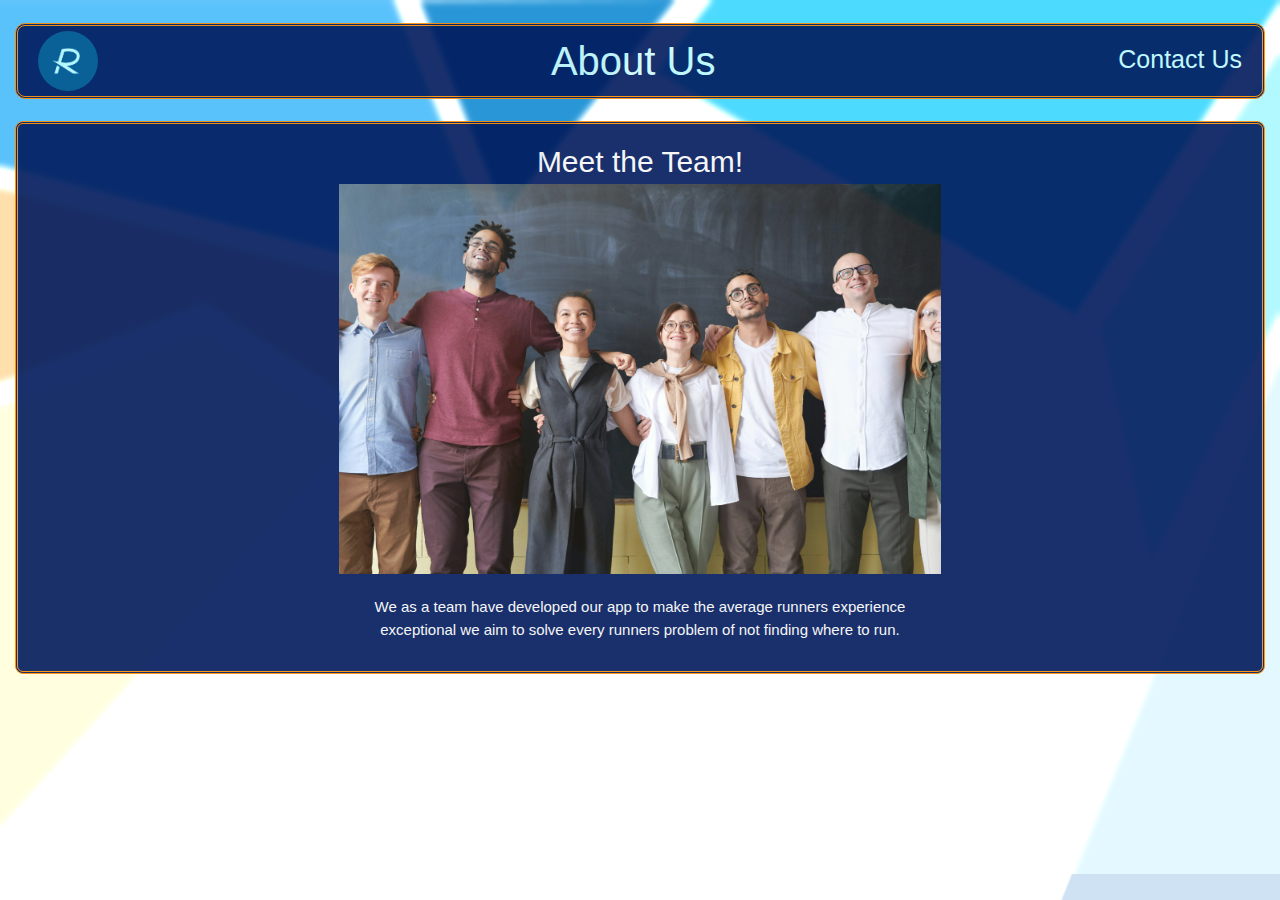
<file: aboutUs.html>
<!DOCTYPE html>
<html lang="en">
<head>
    <meta charset="UTF-8">
    <meta name="viewport" content="width=device-width, initial-scale=1.0">
    <link rel="stylesheet" type="text/css" href="rr.css" id="page_style"/>
    <link rel="stylesheet" href="https://www.w3schools.com/w3css/4/w3.css">
    <script src="rrtest.js"></script>
    <title>Ready Routes</title>
</head>

<br>

<div class="topnav">
    <a href="index.html">
        <img src="logo.png" alt="image not found" class="image">
    </a>
    <a class="title">About Us</a>
    <a onclick="window.location.href='contus.html'" class="subtitle">Contact Us</a>
</div>

<br>

<body>
    <div class="bodytext">
        <h2 class="center">Meet the Team!</h2>
        <img class="center" src="group.jpeg" alt="group" ><br>
        <p class="center">
            We as a team have developed our app to make the
            average runners experience exceptional we aim to
            solve every runners problem of not finding where to run. 
        </p>
</body>
</file>
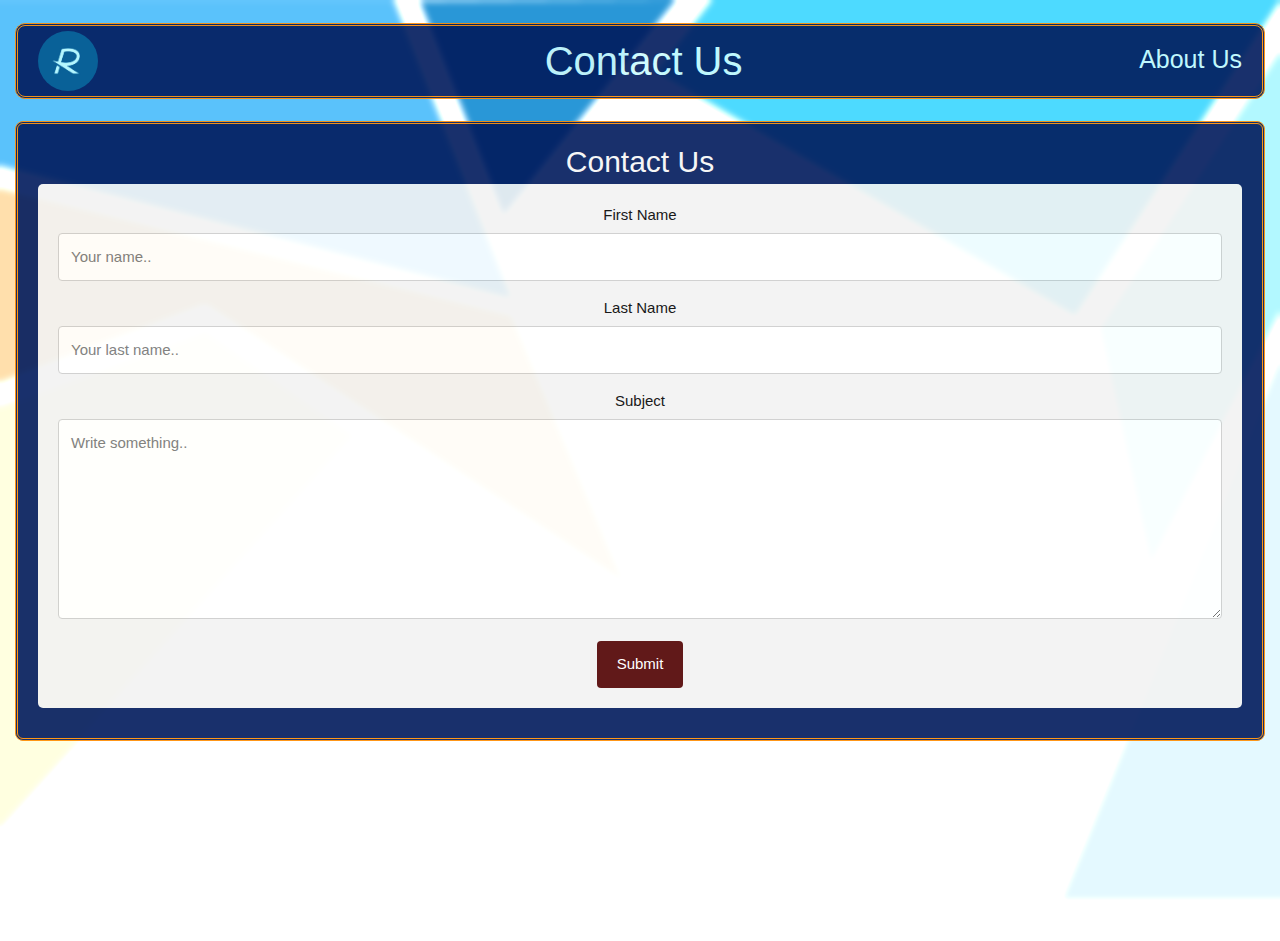
<file: contus.html>
<!DOCTYPE html>
<html lang="en">
<head>
    <meta charset="UTF-8">
    <meta name="viewport" content="width=device-width, initial-scale=1.0">
    <link rel="stylesheet" type="text/css" href="rr.css" id="page_style"/>
    <link rel="stylesheet" href="https://www.w3schools.com/w3css/4/w3.css">
    <script src="rrtest.js"></script>
    <title>Ready Routes</title>
</head>

<br>

<div class="backgroundimage">
  <div class="topnav">
    <a href="index.html">
      <img src="logo.png" alt="image not found" class="image">
  </a>
    <a class="title">Contact Us</a>
    <a onclick="window.location.href='aboutUs.html'" class="subtitle">About Us</a>
  </div>
</div>

<br>

<body>
  <div class="bodytext">
      <h2 class="center">Contact Us</h2>
      <style>
          input[type=text], select, textarea {
            width: 100%;
            padding: 12px;
            border: 1px solid #ccc;
            border-radius: 4px;
            box-sizing: border-box;
            margin-top: 6px;
            margin-bottom: 16px;
            resize: vertical;
          }
          
          input[type=submit] {
            background-color: #500000;
            color: white;
            padding: 12px 20px;
            border: none;
            border-radius: 4px;
            cursor: pointer;
          }
          
          input[type=submit]:hover {
            background-color: #45a049;
          }
          
          .container {
            border-radius: 5px;
            background-color: #f2f2f2;
            padding: 20px;
          }
      </style>
      <div class="container">
          <form action="/action_page.php">
            <label for="fname">First Name</label>
            <input type="text" id="fname" name="firstname" placeholder="Your name..">
        
            <label for="lname">Last Name</label>
            <input type="text" id="lname" name="lastname" placeholder="Your last name..">
        
            <label for="subject">Subject</label>
            <textarea id="subject" name="subject" placeholder="Write something.." style="height:200px"></textarea>
        
            <input type="submit" value="Submit">
          </form>
      </div>
  </div>
</body>
</file>
<file: rr.css>
body {
    /* min-height: 100vh; */
    background-image: url(background.png);
    background-size: 100%;
    background-attachment: fixed;
    padding-bottom: 200px;
    backdrop-filter: blur(3px) brightness(110%);
}
 
.image{
    width: 60px;
    height: 60px;
    margin-left: auto;
    border-radius: 50%;
}

.topnav{
    display: flex;
    opacity: 90%;
    background-color: 	#001a5d;
    border-color: #ff8c00;
    border-style: double;
    margin-left: 15px;
    margin-right: 15px;
    padding-right: 20px;
    padding-top: 5px;
    padding-bottom: 5px;
    padding-left: 20px;
    border-radius: 10px;
}

.title{
    font-size: 40px;
    color: 	rgb(205, 251, 254);
    /* margin: auto; */
    margin-left: auto;
    font-family: 'Trebuchet MS', 'Lucida Sans Unicode', 'Lucida Grande', 'Lucida Sans', Arial, sans-serif;
    padding-left: 50px;
}

.subtitle{
    font-size: 25px;
    padding-top: 10px;
    color: rgb(205, 251, 254);
    margin-left: auto;
}

.list {
    margin: auto;
    border-spacing: 20px;
    text-align: center;
}

.bodytext {
    margin-left: 15px;
    margin-right: 15px;
    padding-top: 15px;
    padding-right: 20px;
    padding-left: 20px;
    padding-bottom: 30px;
    text-align: center;
    background-color: 	#001a5d;
    border-color: #ff8c00;
    border-style: double;
    border-radius: 8px;
    opacity: 90%;
}

.button1 {
    background-color: #ff8c00;
    color: rgb(255, 255, 255);
    padding: 20px 20px;
    text-align: center;
    margin: 20px;
    font-family: Arial, Helvetica, sans-serif;
    font-size: 30px;
    border: none;
    border-radius: 20px;
    cursor: pointer;
    transition: box-shadow 0.4s, background-color 0.3s, transform 0.3s;
}

.button1:hover {
    background-color: rgb(255, 166, 0);
    color: rgb(53, 56, 112);
    transform: scale(1.05);
}

.inputbox1 {
    background-color: rgb(221, 221, 221);
    font-family: 'Courier New', Courier, monospace;
    font-size: 15px;
    padding: 20px 30px;
    margin-top: 10px;
    margin-bottom: 10px;
    border: none;
    float: left;
    border-radius: 30px;
    width: 47%;
    
}

.inputbox2 {
    background-color: rgb(221, 221, 221);
    font-family: 'Courier New', Courier, monospace;
    font-size: 15px;
    padding: 20px 30px;
    margin-top: 10px;
    margin-bottom: 10px;
    border: none;
    float: right;
    border-radius: 30px;
    width: 47%;
    
} 


.labelnumber {
    background-color: maroon;
    color: whitesmoke;
    font-size: 30px;
    font-family:Cambria, Cochin, Georgia, Times, 'Times New Roman', serif;
    text-align: center;
    vertical-align: middle;
    padding-left: 8px;
    padding-right: 8px;
    border-radius: 90px;
    margin-right: 20px;
    
}

#map {
    margin: auto;
    height: 55vh;
    width: 80%;
    border-radius: 25px;
}

img {
    width: 400px;
    height: auto;
}
.center {
    display: block;
    color:whitesmoke;
    margin: auto;
    width: 50%;
}

/* -------------------Toggle switch------------------------ */
.toggle {
    position: relative;
    display: flex;
    flex-wrap: wrap;
    border-radius: 0.5rem;
    background-color: #3e3e42;
    box-sizing: border-box;
    box-shadow: 0 0 0px 1px rgba(0, 0, 0, 0.06);
    padding: 0.25rem;
    width: 300px;
    font-size: 14px;
    margin: auto;
  }
  
  .toggle .option {
    flex: 1 1 auto;
    text-align: center;
  }
  
  .toggle .option input {
    display: none;
  }
  
  .toggle .option .name {
    display: flex;
    cursor: pointer;
    align-items: center;
    justify-content: center;
    border-radius: 0.5rem;
    border: none;
    padding: .5rem 0;
    color: whitesmoke;
    transition: all .20s ease-in-out;
  }
  
  .toggle .option input:checked + .name {
    background-color: #ff8c00;
    font-weight: 600;
  }

/* -------------------------------------------------*/

#end {
    display: none;
}
</file>
